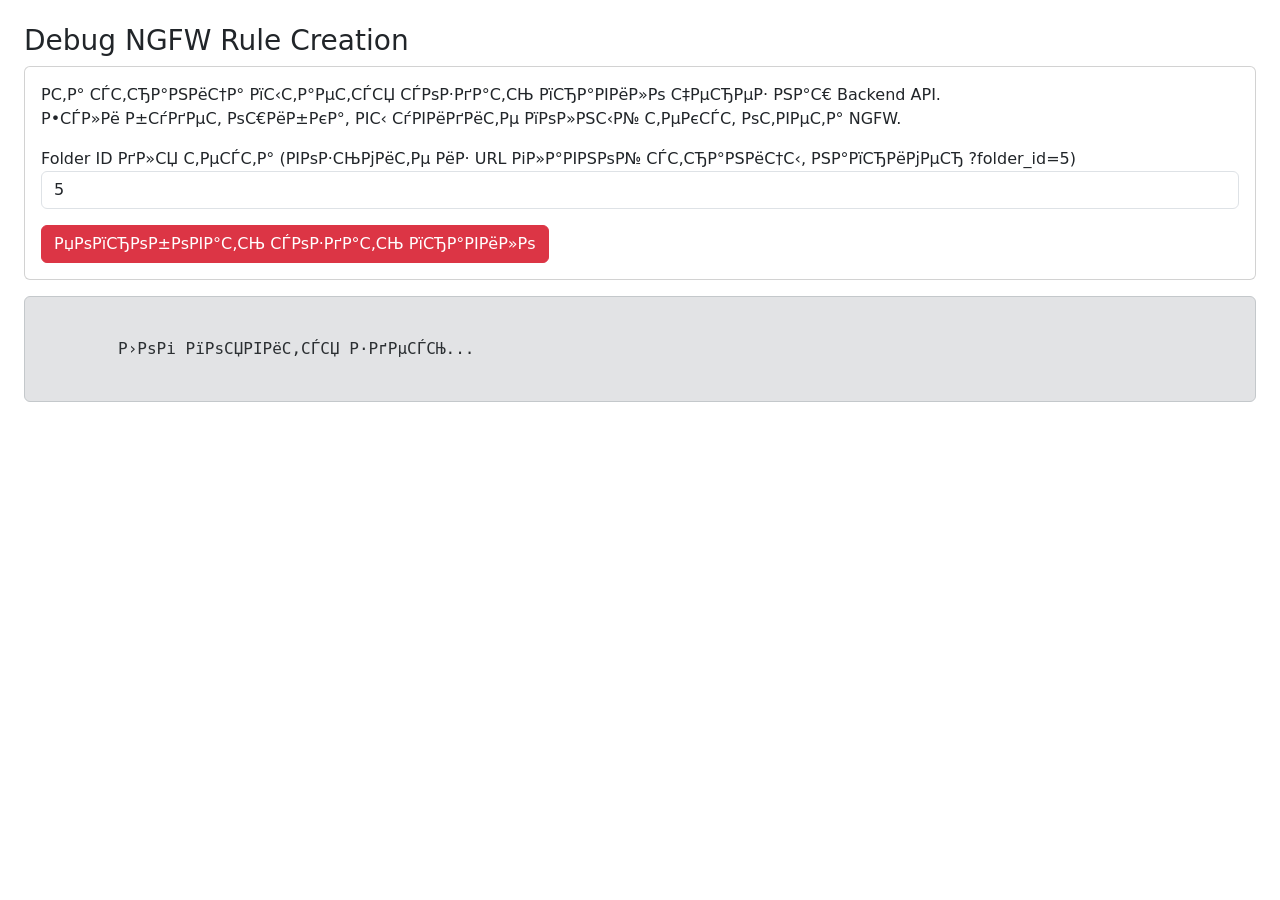
<file: app/templates/debug_create.html>
<!DOCTYPE html>
<html>
<head>
    <title>Debug Rule Creation</title>
    <link href="https://cdn.jsdelivr.net/npm/bootstrap@5.3.0/dist/css/bootstrap.min.css" rel="stylesheet">
</head>
<body class="p-4">
    <h3>Debug NGFW Rule Creation</h3>
    
    <div class="card mb-3">
        <div class="card-body">
            <p>Р­С‚Р° СЃС‚СЂР°РЅРёС†Р° РїС‹С‚Р°РµС‚СЃСЏ СЃРѕР·РґР°С‚СЊ РїСЂР°РІРёР»Рѕ С‡РµСЂРµР· РЅР°С€ Backend API. <br>
            Р•СЃР»Рё Р±СѓРґРµС‚ РѕС€РёР±РєР°, РІС‹ СѓРІРёРґРёС‚Рµ РїРѕР»РЅС‹Р№ С‚РµРєСЃС‚ РѕС‚РІРµС‚Р° NGFW.</p>
            
            <div class="mb-3">
                <label>Folder ID РґР»СЏ С‚РµСЃС‚Р° (РІРѕР·СЊРјРёС‚Рµ РёР· URL РіР»Р°РІРЅРѕР№ СЃС‚СЂР°РЅРёС†С‹, РЅР°РїСЂРёРјРµСЂ ?folder_id=5)</label>
                <input type="number" id="fid" class="form-control" value="5">
            </div>
            
            <button onclick="testCreate()" class="btn btn-danger">РџРѕРїСЂРѕР±РѕРІР°С‚СЊ СЃРѕР·РґР°С‚СЊ РїСЂР°РІРёР»Рѕ</button>
        </div>
    </div>
    
    <div class="alert alert-secondary" id="output" style="white-space: pre-wrap; font-family: monospace;">
        Р›РѕРі РїРѕСЏРІРёС‚СЃСЏ Р·РґРµСЃСЊ...
    </div>

    <script>
        async function testCreate() {
            const out = document.getElementById('output');
            const fid = document.getElementById('fid').value;
            out.innerText = "Sending request...";
            
            try {
                const res = await fetch('/api/v1/rules/rules', {
                    method: 'POST',
                    headers: {'Content-Type': 'application/json'},
                    body: JSON.stringify({
                        name: "DEBUG_RULE_" + Math.floor(Math.random() * 1000),
                        action: "deny",
                        folder_id: parseInt(fid)
                    })
                });
                
                const text = await res.text();
                if (res.ok) {
                    out.className = "alert alert-success";
                    out.innerText = "SUCCESS!\n" + text;
                } else {
                    out.className = "alert alert-danger";
                    out.innerText = "ERROR " + res.status + "\n" + text;
                }
            } catch (e) {
                out.innerText = "Network Error: " + e;
            }
        }
    </script>
</body>
</html>
</file>
